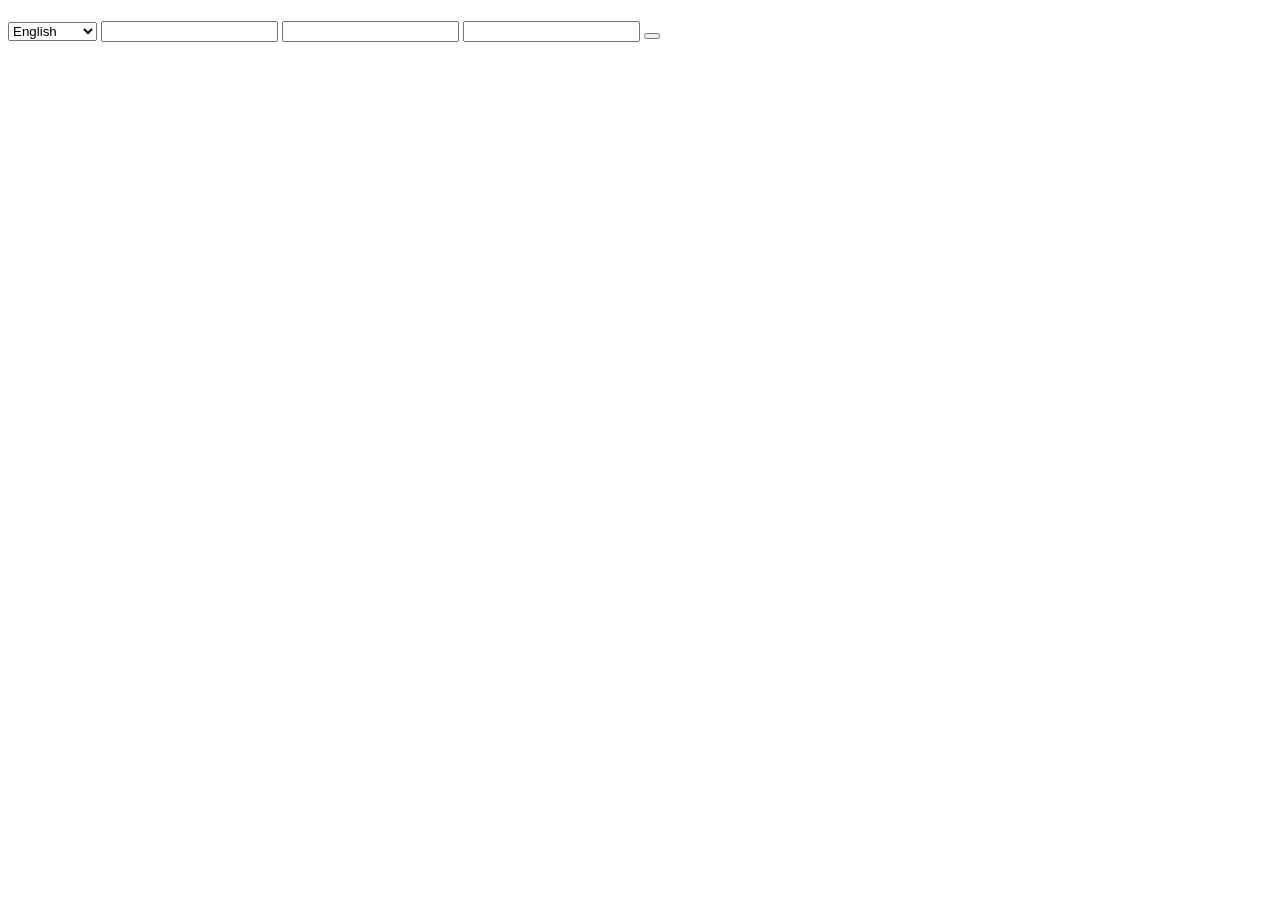
<file: src/main/resources/templates/create-quote.html>
<!DOCTYPE html>
<html xmlns:th="http://www.thymeleaf.org" lang="">
    <head>
        <meta charset="UTF-8">
        <title>Add a Quote</title>
        <link rel="stylesheet" th:href="@{/css/style.css}">
    </head>
    <body>
        <div th:class="workshop">
            <h1 th:text="${language != null and language.name() == 'UA'} ?
            'Створення нової цитати' : 'Create a new quote'">
            </h1>
            <div th:class="form">
                <form th:action="@{/view/{language}/quotes/create(language=${language})}"
                      th:object="${quote}" method="post">
                    <label for="language-select"></label>
                    <select th:field="*{language}" id="language-select">
                        <option th:value="EN">English</option>
                        <option th:value="UA">Українська</option>
                    </select>
                    <label th:text="${language != null and language.name() == 'UA'} ?
                    'Текст цитати:' : 'Quote text:'">
                    </label>
                    <input type="text" th:field="*{text}" required/>
                    <label th:text="${language != null and language.name() == 'UA'} ?
                    'Автор:' : 'Author:'">
                    </label>
                    <input type="text" th:field="*{author}" required/>
                    <label th:text="${language != null and language.name() == 'UA'} ?
                    'Категорія:' : 'Category:'">
                    </label>
                    <input type="text" th:field="*{category}" required/>
                    <button type="submit" th:text="${language != null and language.name() == 'UA'} ?
                    'Зберегти' : 'Save'">
                    </button>
                </form>
            </div>
        </div>
    </body>
</html>
</file>
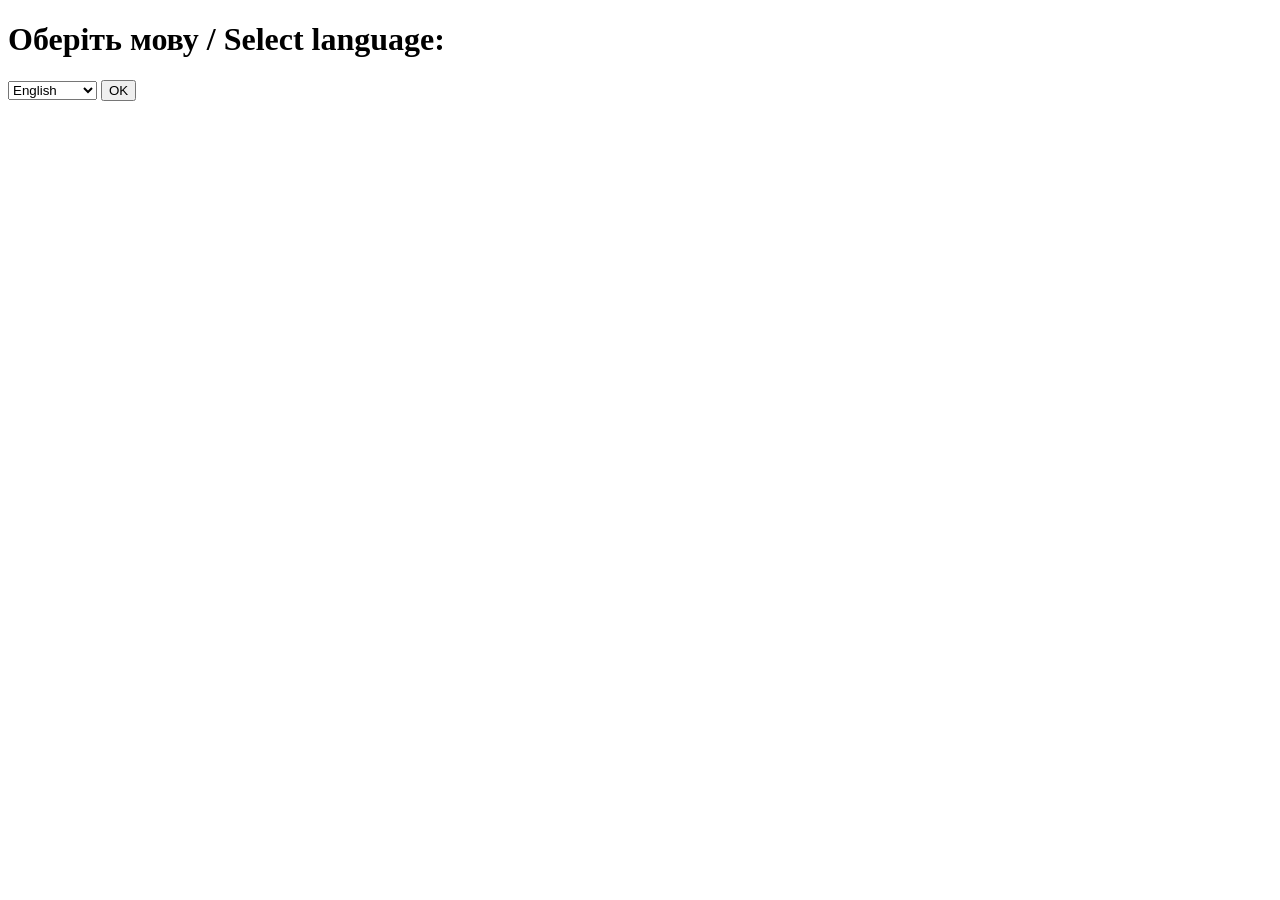
<file: src/main/resources/templates/select-language.html>
<!DOCTYPE html>
<html xmlns:th="http://www.thymeleaf.org" lang="en">
    <head>
        <meta charset="UTF-8">
        <title>Select Language</title>
        <link rel="stylesheet" th:href="@{/css/style.css}">
    </head>
    <body>
        <div th:class="workshop">
            <h1>Оберіть мову / Select language:</h1>
            <div th:class="form">
                <form id="languageForm" th:class="start-form">
                    <select name="language" id="language-select">
                        <option value="EN">English</option>
                        <option value="UA">Українська</option>
                    </select>
                    <button type="submit">OK</button></form>
            </div>
        </div>
        <script>
            document.getElementById('languageForm').addEventListener('submit', function (event) {
                event.preventDefault();
                const lang = document.getElementById('language-select').value.toUpperCase();
                window.location.href = '/view/' + lang + '/quotes';
            });
        </script>
    </body>
</html>
</file>
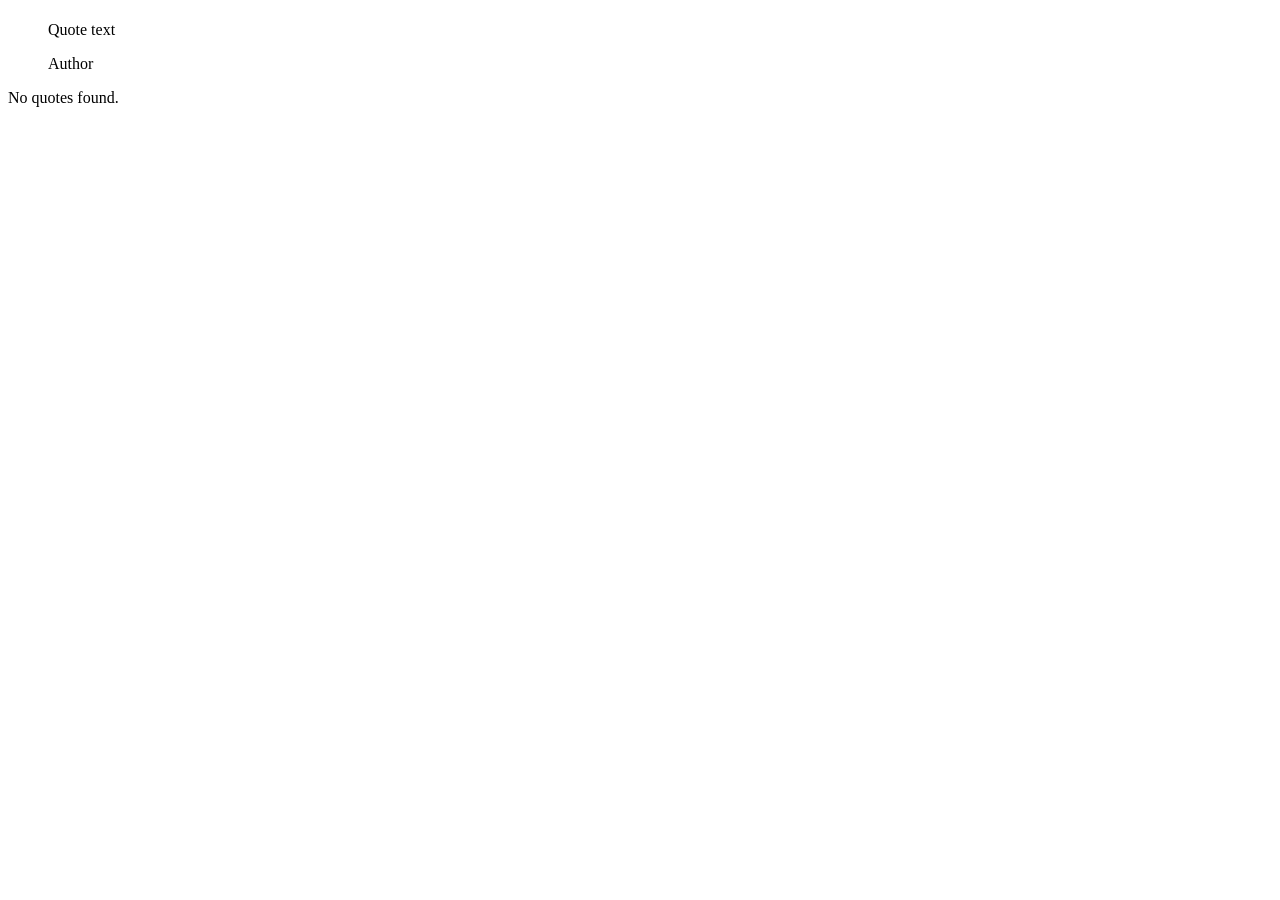
<file: src/main/resources/templates/show-quotes.html>
<!DOCTYPE html>
<html xmlns:th="http://www.thymeleaf.org" lang="">
    <head>
        <meta charset="UTF-8">
        <title>All Quotes</title>
        <link rel="stylesheet" th:href="@{/css/style.css}">
    </head>
    <body>
        <div th:class="workshopAll">
            <h1 th:text="${language != null and language.name() == 'UA'} ?
            'Усі цитати' : 'All quotes'"></h1>
            <div th:if="${quotes != null and !quotes.isEmpty()}"
                 th:class="all-quotes">
                <div th:each="quote : ${quotes}">
                    <blockquote>
                        <p th:text="${quote.text}">Quote text</p>
                        <footer th:text="${quote.author}">Author</footer>
                    </blockquote>
                </div>
            </div>
            <div th:if="${quotes == null or quotes.isEmpty()}">
                <p>No quotes found.</p>
            </div>
            <div th:class="button-href">
                <a th:if="${currentPage > 0}"
                   th:href="@{/view/{language}/quotes/all_quotes(language=${language},
                            page=${currentPage - 1})}"
                    th:text="${language.name() == 'UA'} ? '← Попередня' : '← Previous'">
                </a>
                <a th:if="${currentPage + 1 < totalPages}"
                   th:href="@{/view/{language}/quotes/all_quotes(language=${language},
                            page=${currentPage + 1})}"
                    th:text="${language.name() == 'UA'} ? 'Наступна →' : 'Next →'">
                </a>
            </div>
            <div th:class="button-href-back">
                <a th:href="@{/view/{language}/quotes(language=${language})}"
                   th:text="${language != null and language.name() == 'UA'} ?
                    '← До генератора цитат' : '← Back to Generator'">
                </a>
            </div>
        </div>
    </body>
</html>
</file>
